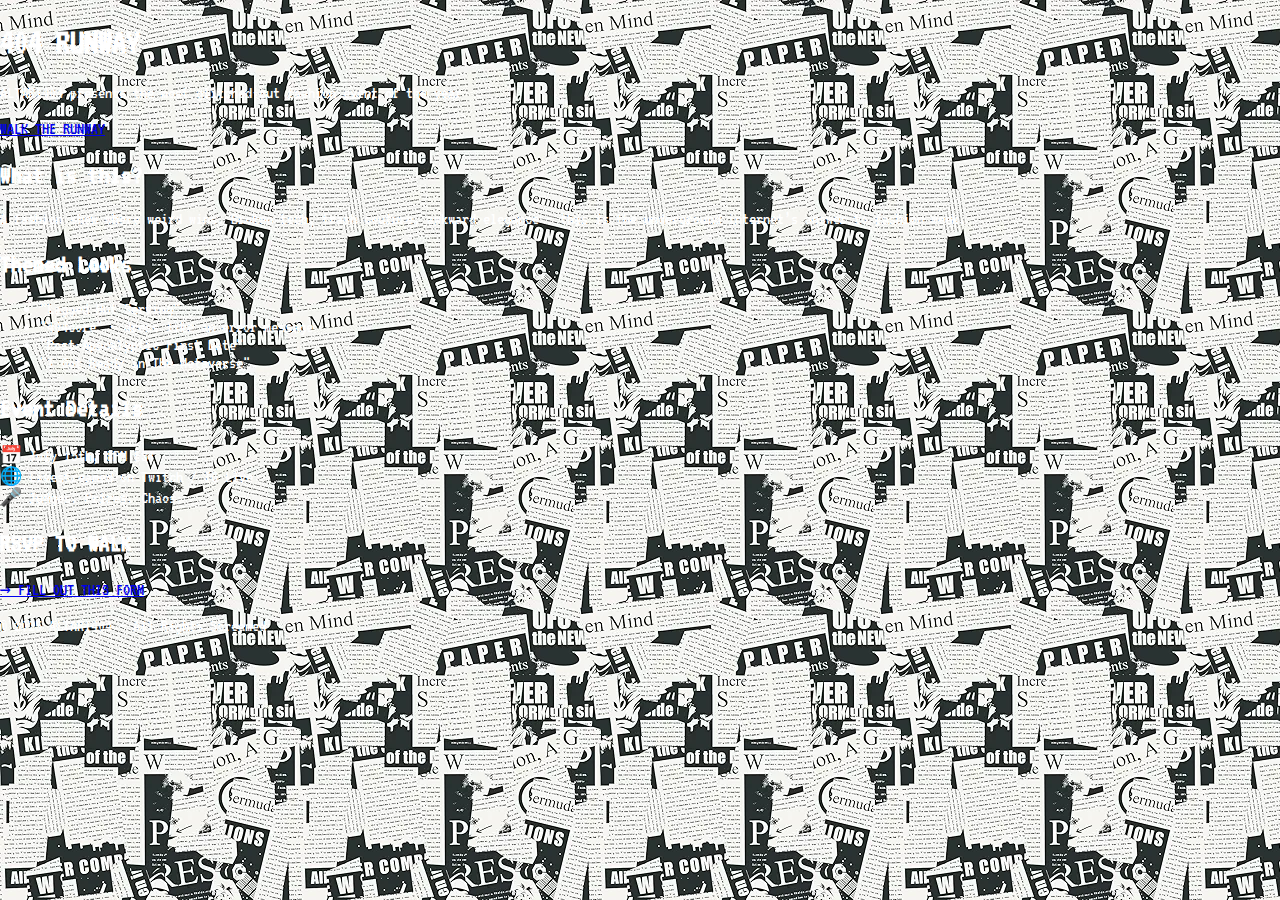
<file: index (3).html>
<!DOCTYPE html>
<html lang="en">
<head>
  <meta charset="UTF-8" />
  <meta name="viewport" content="width=device-width, initial-scale=1.0" />
  <title>404 RUNWAY</title>
  <link href="https://fonts.googleapis.com/css2?family=Orbitron:wght@600&display=swap" rel="stylesheet">
  <link rel="stylesheet" href="style.css" />
</head>
<body>
  <div class="hero">
    <h1>404 RUNWAY</h1>
    <p class="tagline">ALTARI404 presents the most glitched-out fashion event of the year</p>
    <a href="#rsvp" class="cta">WALK THE RUNWAY</a>
  </div>

  <section class="info">
    <h2>What is this?</h2>
    <p>A fashion show where weird wins. Broken tech, trash couture, awkward elegance — this is the underground internet’s answer to fashion week.</p>

    <h2>Themed Looks</h2>
    <ul>
      <li>"Lagged But Serving"</li>
      <li>"404core" – dress like an error message</li>
      <li>"Post-Apocalyptic First Date"</li>
      <li>"I Got Ready in The Metaverse"</li>
    </ul>

    <h2>Event Details</h2>
    <p>📅 July 15th, 8PM EST<br>
    🌐 Livestreamed on Twitch / IG Live<br>
    🎤 Judges. Prizes. Chaos.</p>
  </section>

  <section id="rsvp">
    <h2>RSVP TO WALK</h2>
    <p><a href="https://yourformlink.com" target="_blank">→ FILL OUT THIS FORM</a></p>
  </section>

  <footer>
    <p>© 2025 ALTARI404 – All Rights Screamed</p>
  </footer>
</body>
</html>
</file>
<file: style.css>
@import url('https://fonts.googleapis.com/css2?family=VT323&display=swap');

body {
  margin: 0;
  background-image: url('scikfuck.webp');
  font-family: 'VT323', monospace;
  font-size: 18px;
  color: #fff;
  position: relative;
}

.outer-window {
  position: absolute;
  top: 50px;
  left: 50px;
  width: 800px; /* or whatever fixed width you want */
  height: auto;
  background-image: url('artry.png');
  border: 3px solid #000;
  box-shadow: 5px 5px 0 #000;
  z-index: 10;
  box-sizing: border-box;
}


.browser-bar {
  background: linear-gradient(to right, #c0c0c0, #f0f0f0);
  color: #000;
  padding: 6px 10px;
  font-size: 16px;
  border-bottom: 2px solid #000;
}

.url {
  background: #fff;
  padding: 2px 6px;
  border: 1px solid #888;
}

.inner-content {
  position: relative;
  display: flex;
/*   background: url('https://i.imgur.com/TclDABF.png') repeat; */
  padding: 20px;
  z-index: 1;
}


.profile-left, .profile-right {
  margin: 10px;
}

.scene-pic {
  width: 100%;
  max-width: 200px;
  border: 4px solid #ff69b4;
  margin-bottom: 10px;
}

.info-box {
  background: #111;
  padding: 10px;
  border: 2px dotted #ff99ff;
  margin-bottom: 10px;
}

.music-player {
  background: #222;
  padding: 10px;
  border: 2px dashed #ffccff;
}

.about-box {
  background: #111;
  padding: 10px;
  border: 2px dashed #ff66cc;
  margin-bottom: 20px;
}

.graphic img {
  width: 100%;
  max-width: 300px;
  border: 2px solid #fff;
}

.retro-button {
  font-family: 'VT323', monospace;
  font-size: 20px;
  color: #fff;
  background: linear-gradient(145deg, #000000, #444444);
  border: 3px double #ff69b4;
  padding: 10px 20px;
  text-transform: uppercase;
  box-shadow: 0 0 10px #ff69b4, inset 0 0 5px #ff1493;
  cursor: pointer;
  transition: all 0.2s ease-in-out;
  text-align: center;
  margin: 20px auto;
  display: block;
  width: fit-content;
}

.retro-button:hover {
  background: linear-gradient(145deg, #1a1a1a, #333);
  color: #ffccff;
  box-shadow: 0 0 15px #ff00ff, inset 0 0 10px #ff66cc;
  transform: scale(1.05);
}

.crack-overlay {
  position: fixed;
  top: 0;
  left: 0;
  width: 100vw;
  height: 100vh;
  pointer-events: none;
  background: url('lie.gif') center center no-repeat;
  background-size: cover;
  opacity: 0;
  transition: opacity 0.8s ease-in-out;
  z-index: 999;
}

.retro-button:hover ~ .crack-overlay,
.retro-button:focus ~ .crack-overlay {
  opacity: 0.7;
}

.blob-container {
  position: absolute;
  top: -3px;
  left: -98px;
  width: 140px;
  height: 100px;
  z-index: 0;
  overflow: hidden;
  border-radius: 60% 40% 60% 40%;
  box-shadow: 0 0 12px rgba(255, 0, 200, 0.4);
  border: 2px dashed #ff69b4;
  background: rgba(255, 255, 255, 0.1);
  backdrop-filter: blur(3px);
}

.blob-container img {
  width: 100%;
  height: 100%;
  object-fit: cover;
  filter: saturate(1.2) contrast(1.1);
}

/* ✨ blob-bottom now behind everything */
.blob-bottom {
  position: absolute;
  bottom: -200px;
  left: 1300px;
  width: 300px;
  height: 300px;
  z-index: 0;
  overflow: hidden;
  border-radius: 50% 50% 60% 40%;
  box-shadow: 0 0 12px rgba(0, 255, 255, 0.3);
  border: 2px dashed #66ffff;
  background: rgba(255, 255, 255, 0.07);
  backdrop-filter: blur(3px);
}

.blob-bottom img {
  width: 100%;
  height: 100%;
  object-fit: cover;
  filter: brightness(1.2) contrast(1.1);
}

@media (max-width: 768px) {
  .inner-content {
    flex-direction: column;
    padding: 10px;
  }

  .profile-left, .profile-right {
    margin: 0 0 20x 0;
  }

  .scene-pic {
    max-width: 100%;
  }

  .graphic img {
    max-width: 100%;
  }

  .blob-container,
  .blob-bottom {
    display: none;
  }

  .retro-button {
    font-size: 18px;
    padding: 8px 16px;
  }

  .music-player audio {
    width: 100%;
  }

  body {
    font-size: 16px;
  }

  .outer-window {
    margin: 10px;
    max-width: 95%;
  }
}
.flying-cursor {
  position: fixed;
  top: 50%;
  left: 50%;
  width: 40px;
  height: 40px;
  z-index: 9999;
  pointer-events: none;
  animation: flyAround 15s infinite linear;
}

.flying-cursor img {
  width: 100%;
  height: 100%;
  object-fit: contain;
}

/* Keyframes for movement */
@keyframes flyAround {
  0%   { transform: translate(0, 0); }
  25%  { transform: translate(50vw, -40vh); }
  50%  { transform: translate(80vw, 30vh); }
  75%  { transform: translate(30vw, 60vh); }
  100% { transform: translate(0, 0); }
}

.zoom-wrapper {
  transform: scale(0.8);
  transform-origin: top center;
}

.dvd-logo {
  z-index: 9999;
  pointer-events: none;
}

.dvd-logo img {
  width: 100%;
  height: 100%;
  object-fit: contain;
}

.outer-window {
  transition: height 0.2s ease;
}

.inner-content {
  transition: opacity 0.2s ease;
}

.window-2{
  max-width: 30%;
}
.window-2 .browser-bar {
  background: linear-gradient(to right, #ffcccc, #ffe6e6);
  color: #000;
}

.window-2 .url {
  background: #fff0f0;
  border: 1px solid #f88;
}

.main-window {
  left: 50%;
  top: 50%;
  transform: translate(-50%, -50%);
  position: absolute;
}

.side-window {
  left: calc(50% + 300px);
  top: 50%;
  transform: translate(-50%, -50%);
  position: absolute;
}

.flexthis {
  display: flex;
  gap: 15px;
}


.window-3 .browser-bar {
  background: linear-gradient(to right, #99e6ff, #99e6ff);
  color: #000;
}

.window-3 .url {
  background: #fff0f0;
  border: 1px solid #99e6ff;
}

.side-window {
  left: calc(50% + 400px);
  top: 50%;
  transform: translate(-50%, -50%);
  position: absolute;
}

@media (max-width: 768px) {
  .outer-window {
    position: static !important;
    width: 100% !important;
    max-width: 100%;
    margin: 10px 0;
    box-shadow: none;
    border: 2px solid #000;
  }

  .browser-bar {
    border-radius: 0;
    font-size: 14px;
    padding: 4px 8px;
  }

  .inner-content {
    flex-direction: column;
    padding: 10px;
    display: block !important;
  }

  .profile-left, .profile-right {
    margin: 0 0 20px 0;
  }

  .scene-pic, .graphic img {
    width: 100%;
    max-width: 100%;
  }

  .window-2, .window-3 {
    max-width: 100% !important;
  }
}
</file>
